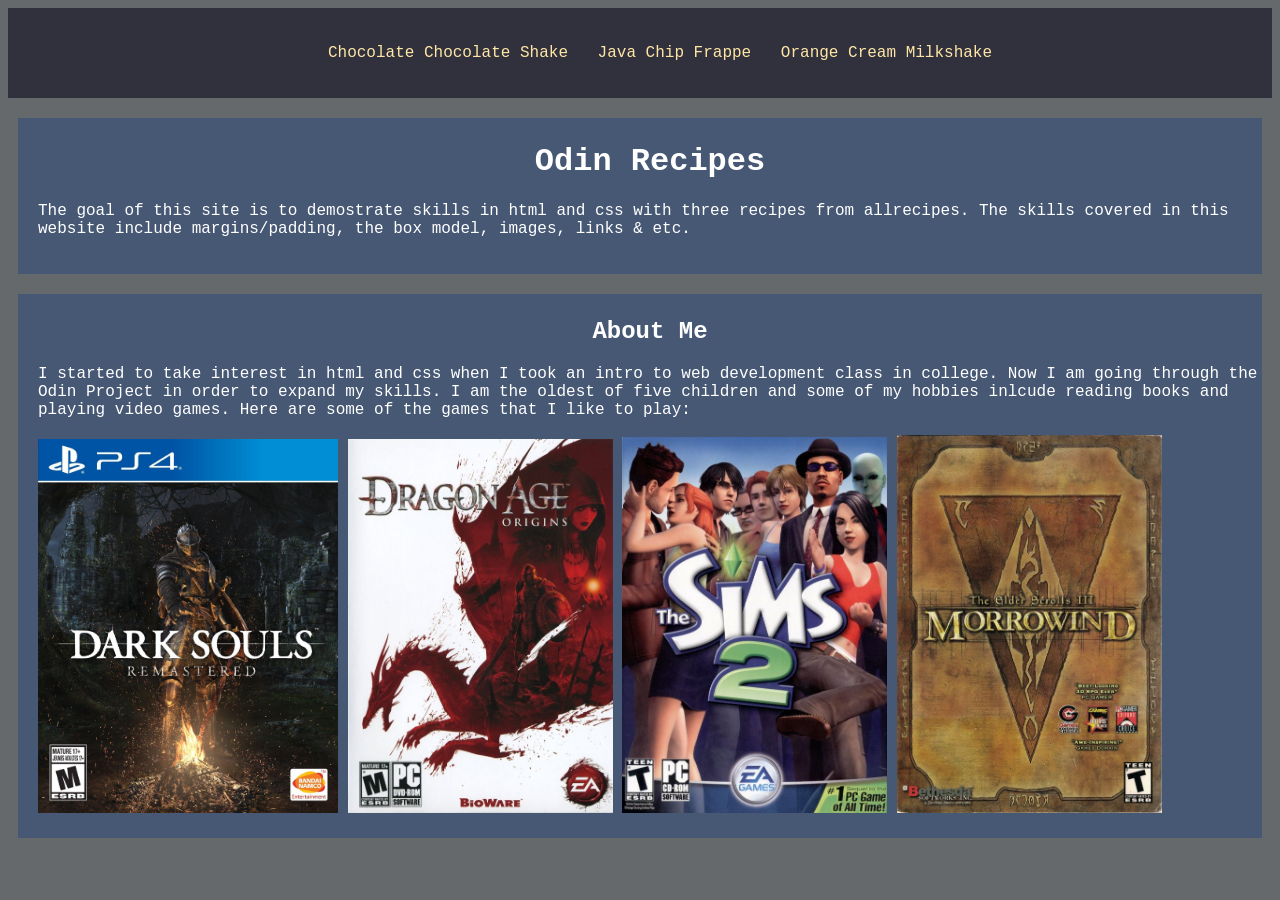
<file: index.html>
<!DOCTYPE html>
<html lang="en">
	<head>
		<meta charset="UTF-8">
		<title>Odin Recipes</title>
		<link rel="stylesheet" href="./css/style.css">
	</head>
	<body>
		<div class="topnav">
				<ul>
					<li><a href="./recipes/choco_choco_shake.html" rel="noreferrer">Chocolate Chocolate Shake</a></li>
					<li><a href="./recipes/java_chip_frappe.html" rel="noreferrer">Java Chip Frappe</a></li>
					<li><a href="./recipes/orange_cream_milkshake.html" rel="noreferrer">Orange Cream Milkshake</a></li>
				</ul>
		</div>
		<div>
			<div class="card">
				<h1>Odin Recipes</h1>
					<p>The goal of this site is to demostrate skills in html and css with three recipes from allrecipes. The skills covered in this website include margins/padding, the box model, images, links & etc.</p>
			</div>
			<div class="card">
				<h2>About Me</h2>
					<p>I started to take interest in html and css when I took an intro to web development class in college. Now I am going through the Odin Project in order to expand my skills. I am the oldest of five children and some of my hobbies inlcude reading books and playing video games. Here are some of the games that I like to play:</p>
						<img src="./images/dark_souls_remastered.jpg" class="darksouls" alt="cover of Dark Souls Remastered">
						<img src="./images/dragon_age_origins.jpg" class="dao" alt="cover of Dragon Age Origins">
						<img src="./images/sims_2.jpg" class="sims2" alt="cover of Sims 2">
						<img src="./images/morrowind.jpg" class="morrowind" alt="cover of Morrowind">
			</div>
		</div>
	</body>
</html>
</file>
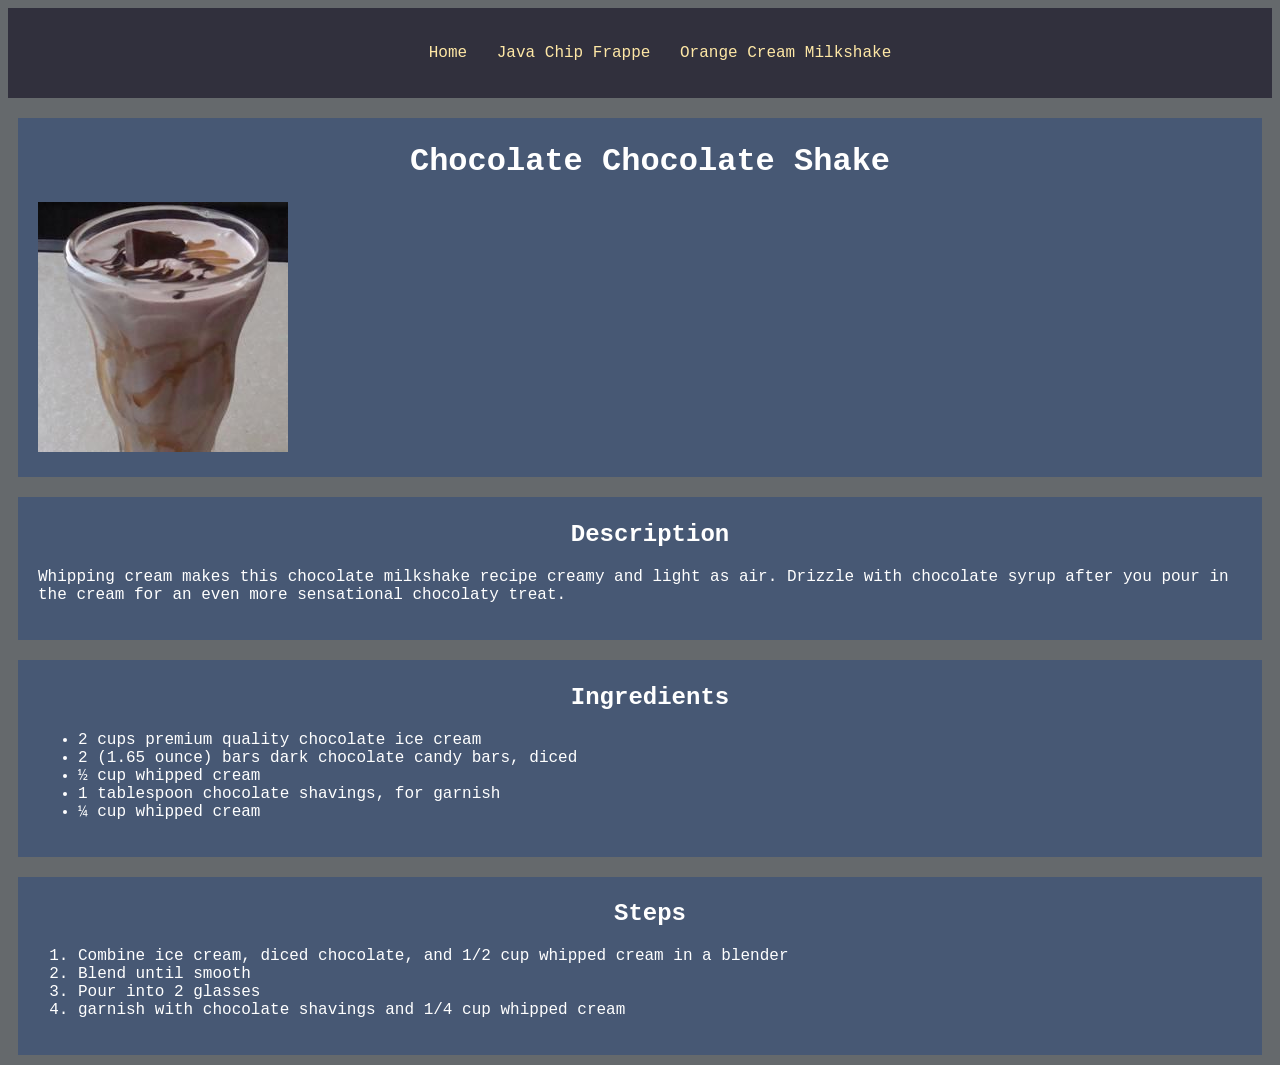
<file: recipes/choco_choco_shake.html>
<!DOCTYPE html>
<html lang="en">
	<head>
		<meta charset="UTF-8">
		<title>Chocolate Chocolate Shake</title>
		<link rel="stylesheet" href="./../css/style.css">
	</head>
	<body>
		<div class="topnav">
			<ul>
				<li><a href="./../index.html" rel="noferrer">Home</a></li>
				<li><a href="./java_chip_frappe.html">Java Chip Frappe</a></li>
				<li><a href="./orange_cream_milkshake.html">Orange Cream Milkshake</a></li>
			</ul>	
		</div>
		<div>
			<div class="card">
				<h1>Chocolate Chocolate Shake</h1>
				<img src="./../images/choc_choc_shake.jpg" alt="a chocolate shake with chocolate toppings">
			</div>
			<div class="card">
				<h2>Description</h2>
				<p>Whipping cream makes this chocolate milkshake recipe creamy and light as air. Drizzle with chocolate syrup after you pour in the cream for an even more sensational chocolaty treat.</p>
			</div>
			<div class="card">
				<h2>Ingredients</h2>
					<ul>
						<li>2 cups premium quality chocolate ice cream</li>
						<li>2 (1.65 ounce) bars dark chocolate candy bars, diced</li>
						<li>½ cup whipped cream</li>
						<li>1 tablespoon chocolate shavings, for garnish</li>
						<li>¼ cup whipped cream</li>
					</ul>
			</div>
			<div class="card">
				<h2>Steps</h2>
					<ol>
						<li>Combine ice cream, diced chocolate, and 1/2 cup whipped cream in a blender</li>
						<li>Blend until smooth</li>
						<li>Pour into 2 glasses</li>
						<li>garnish with chocolate shavings and 1/4 cup whipped cream</li>
					</ol>
			</div>
		</div>
	</body>
</html>
</file>
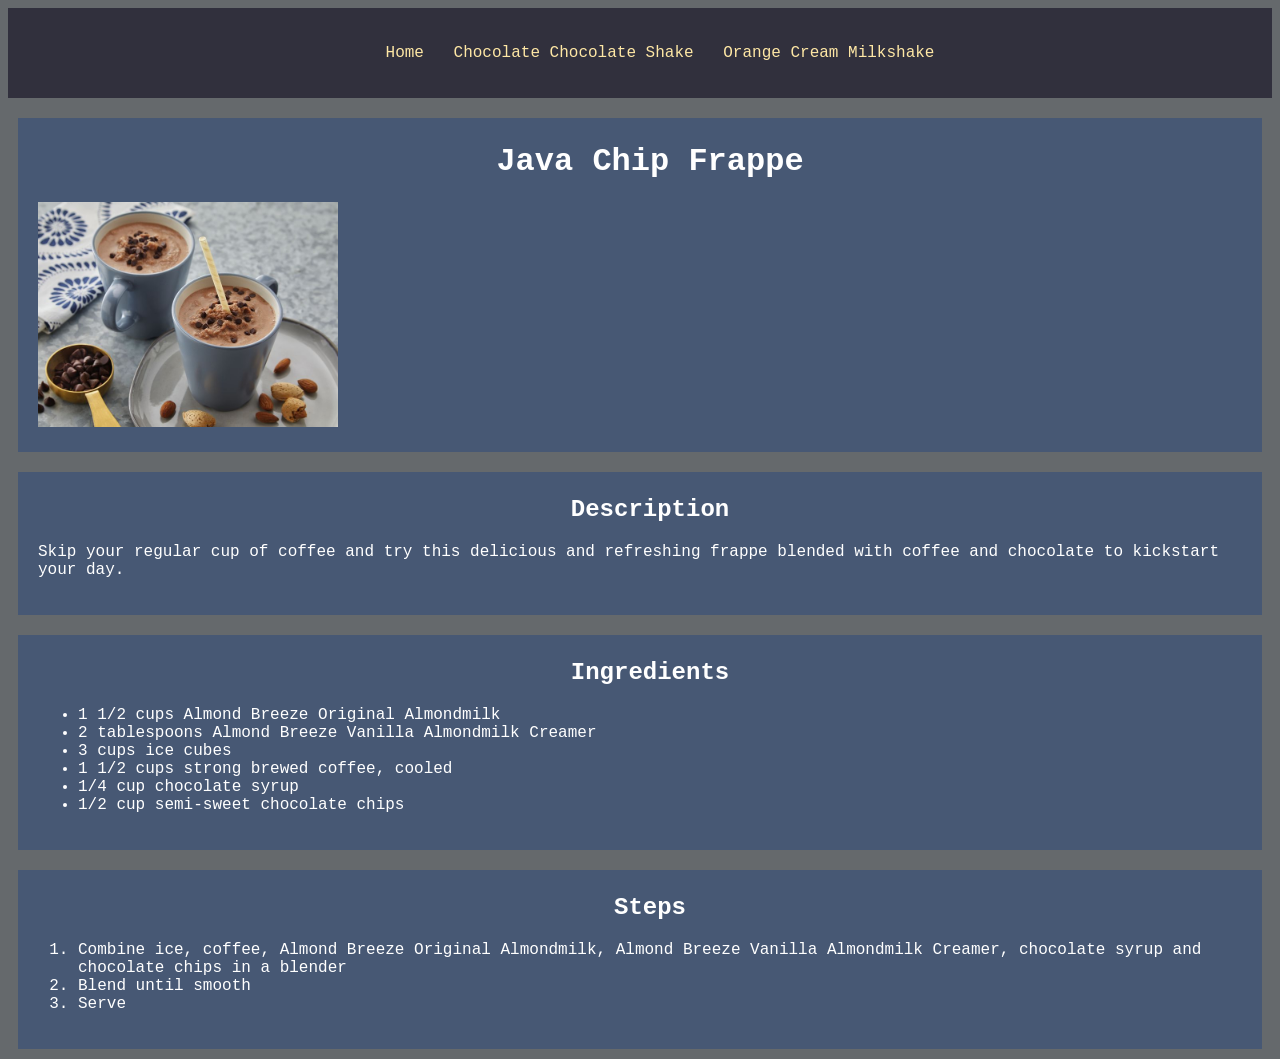
<file: recipes/java_chip_frappe.html>
<!DOCTYPE html>
<html lang="en">
	<head>
		<meta charset="UTF-8">
		<title>Java Chip Frappe</title>
		<link rel="stylesheet" href="./../css/style.css">
	</head>
	<body>
		<div class="topnav">
			<ul>
				<li><a href="./../index.html" rel="noreferrer">Home</a></li>
				<li><a href="./choco_choco_shake.html">Chocolate Chocolate Shake</a></li>
				<li><a href="./orange_cream_milkshake.html">Orange Cream Milkshake</a></li>
			</ul>
		</div>
		<div>
			<div class="card">
				<h1>Java Chip Frappe</h1>
				<img src="./../images/java_chip_frappe.jpg" class="javachip" alt="java chip frappe on a plate surrounded by almonds while there chocolate chips are in a scooper">
			</div>
			<div class="card">
				<h2>Description</h2>
				<p>Skip your regular cup of coffee and try this delicious and refreshing frappe blended with coffee and chocolate to kickstart your day.</p>
			</div>
			<div class="card">
				<h2>Ingredients</h2>
					<ul>
						<li>1 1/2 cups Almond Breeze Original Almondmilk</li>
						<li>2 tablespoons Almond Breeze Vanilla Almondmilk Creamer</li>
						<li>3 cups ice cubes</li>
						<li>1 1/2 cups strong brewed coffee, cooled</li>
						<li>1/4 cup chocolate syrup</li>
						<li>1/2 cup semi-sweet chocolate chips</li>
					</ul>
			</div>
			<div class="card">
				<h2>Steps</h2>
					<ol>
						<li>Combine ice, coffee, Almond Breeze Original Almondmilk, Almond Breeze Vanilla Almondmilk Creamer, chocolate syrup and chocolate chips in a blender</li>
						<li> Blend until smooth</li>
						<li>Serve</li>
					</ol>
			</div>
		</div>
	</body>
</html>
</file>
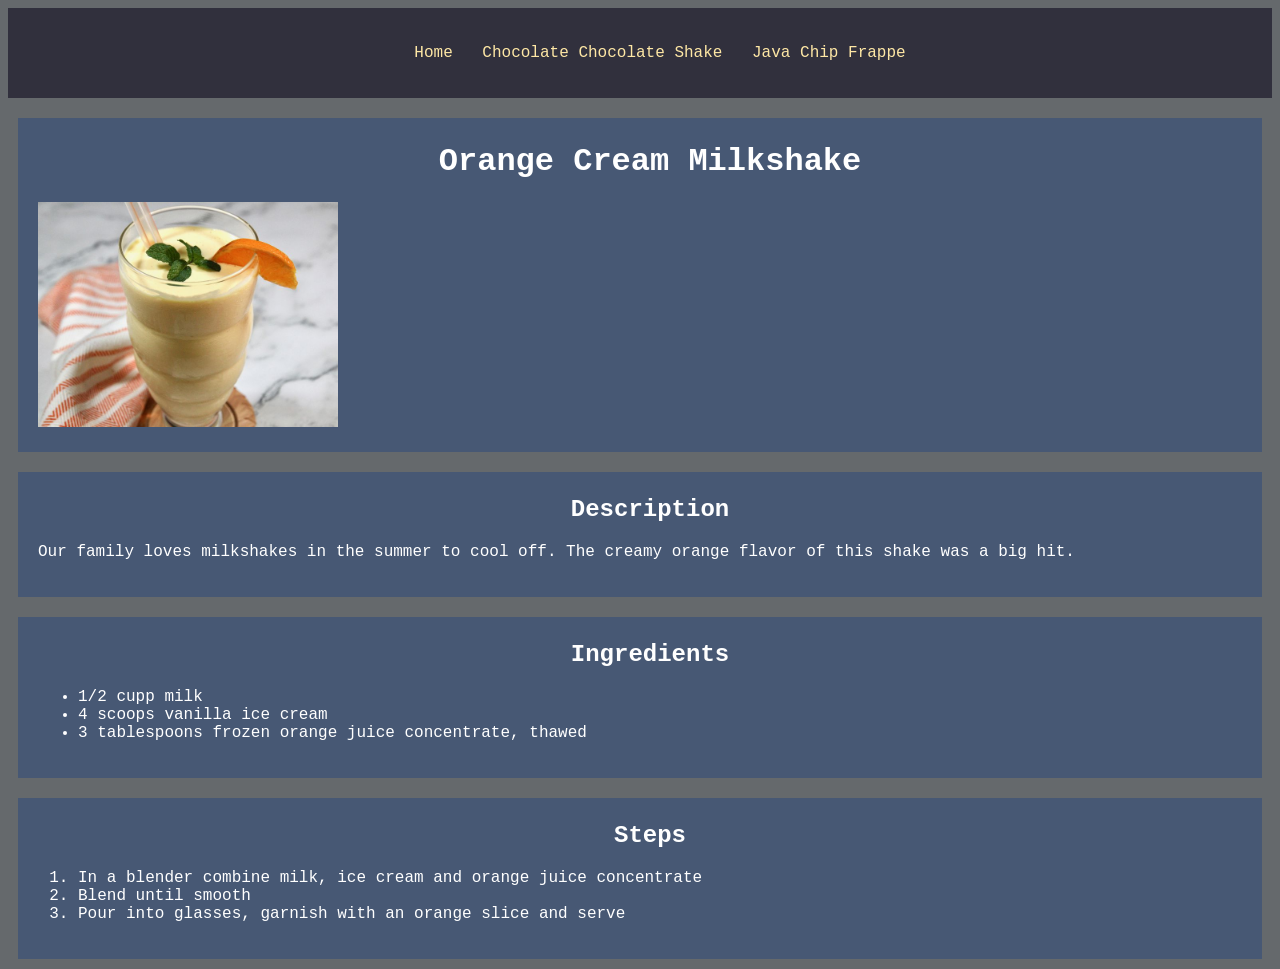
<file: recipes/orange_cream_milkshake.html>
<!DOCTYPE html>
<html lang="en">
	<head>
		<meta charset="UTF-8">
		<title>Orange Cream Milkshake</title>
		<link rel="stylesheet" href="./../css/style.css">
	</head>
	<body>
		<div class="topnav">
			<ul>
				<li><a href="./../index.html" rel="noreferrer">Home</a></li>
				<li><a href="./choco_choco_shake.html">Chocolate Chocolate Shake</a></li>
				<li><a href="./java_chip_frappe.html">Java Chip Frappe</a></li>
			</ul>
		</div>
		<div>
			<div class="card">
				<h1>Orange Cream Milkshake</h1>
				<img src="./../images/orange_cream_shake.jpeg" class="orange" alt="Orange Cream Shake in a tall glass">
			</div>
			<div class="card">
				<h2>Description</h2>
					<p>
						Our family loves milkshakes in the summer to cool off. The creamy orange flavor of this shake was a big hit.
					</p>
			</div>
			<div class="card">
				<h2>Ingredients</h2>
					<ul>
						<li>1/2 cupp milk</li>
						<li>4 scoops vanilla ice cream</li>
						<li>3 tablespoons frozen orange juice concentrate, thawed</li>
					</ul>
			</div>
			<div class="card">
				<h2>Steps</h2>
					<ol>
						<li>In a blender combine milk, ice cream and orange juice concentrate</li>
						<li>Blend until smooth</li>
						<li>Pour into glasses, garnish with an orange slice and serve</li>
					</ol>
			</div>
		</div>
	</body>
</html>
</file>
<file: css/style.css>
body {
  background-color: #65696C;
  font-family: 'Courier New', Courier, monospace;
}
/* Links */
a {
  text-decoration: none;
}

a:link {
  color: #FEE7A5;
}

a:visited {
  color: red;
}

/* Top Navigation Bar */

.topnav {
  background-color: #31303D;
  padding: 10px;
  margin-bottom: 20px;
}

.topnav li {
  display: inline-block;
  margin: 10px;
}

.topnav ul {
  text-align: center;
}

/* Headers */
h1,
h2 {
  text-align: center;
}

/* Cards */
.card {
  background-color: #475874;
  color: white;
  padding: 4px 0 20px 20px;
  margin: 20px 10px 10px 10px;
}

/* Images */
.darksouls,
.orange,
.javachip {
  width: 300px;
}

.dao,
.sims2,
.morrowind {
  width: 265px;
}
</file>
